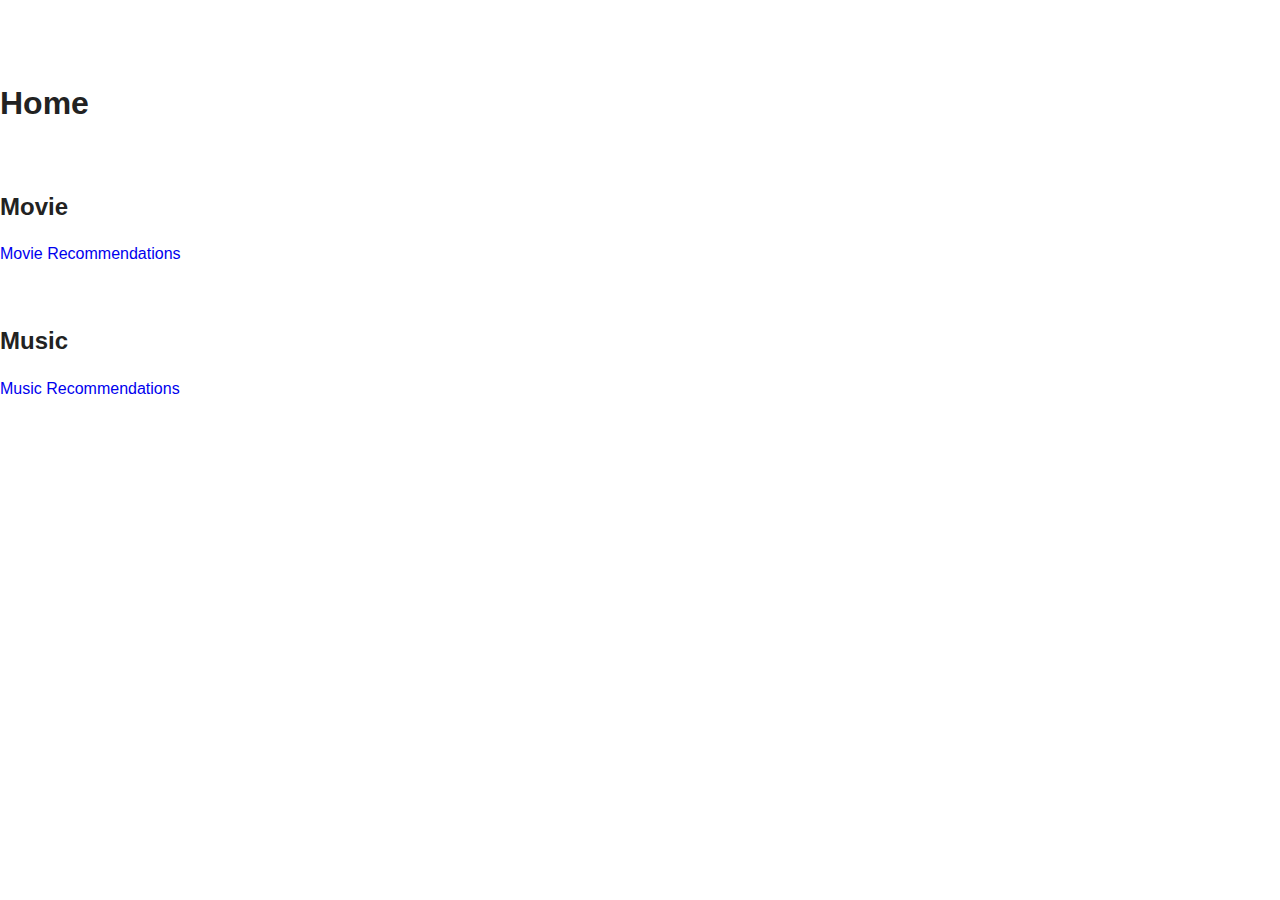
<file: tomcat/webapps/weboo/html/index.html>
<!doctype html>
<!--[if lt IE 7]> <html class="no-js lt-ie9 lt-ie8 lt-ie7" lang="en"> <![endif]-->
<!--[if IE 7]>    <html class="no-js lt-ie9 lt-ie8" lang="en"> <![endif]-->
<!--[if IE 8]>    <html class="no-js lt-ie9" lang="en"> <![endif]-->
<!--[if gt IE 8]><!--> <html class="no-js" lang="en"> <!--<![endif]-->
<head>
	<meta charset="utf-8">
	<meta http-equiv="X-UA-Compatible" content="IE=edge,chrome=1">

	<title></title>
	<meta name="description" content="">
	<meta name="author" content="">

	<meta name="viewport" content="width=device-width">
	<link href="http://twitter.github.com/bootstrap/assets/css/bootstrap.css" rel="stylesheet">
    <style>
      body {
        padding-top: 60px;
        padding-bottom: 10px;
      }
	</style>
	<link rel="stylesheet" href="css/style.css">
	<link href="http://twitter.github.com/bootstrap/assets/css/bootstrap-responsive.css" rel="stylesheet">
	<script src="js/libs/modernizr-2.5.3.min.js"></script>
</head>
<body style="background:url(https://lh6.googleusercontent.com/-obBgN3vk1qs/TlOaB41zkcI/AAAAAAAAFJs/a34UV_6PfLw/grids.gif)">
  <div class="container">
		<div class="hero-unit">
		<div id="home">	
			<h1>Home</h1><br />
			<h2>Movie</h2>
			<p>
				<a id="movie" class="btn btn-primary btn-large">Movie Recommendations</a>
			</p><br />
			<h2>Music</h2>
			<p>
				<a id="music" class="btn btn-primary btn-large">Music Recommendations</a>
			</p>
		</div>
		</div>
  </div>

<script src="//ajax.googleapis.com/ajax/libs/jquery/1.7.2/jquery.min.js"></script>
<script>window.jQuery || document.write('<script src="js/libs/jquery-1.7.2.min.js"><\/script>')</script>

<!-- scripts concatenated and minified via ant build script-->
<script src="js/plugins.js"></script>
<script src="js/script.js"></script>
<!-- end scripts-->

<script>
	var _gaq=[['_setAccount','UA-XXXXX-X'],['_trackPageview']];
	(function(d,t){var g=d.createElement(t),s=d.getElementsByTagName(t)[0];
	g.src=('https:'==location.protocol?'//ssl':'//www')+'.google-analytics.com/ga.js';
	s.parentNode.insertBefore(g,s)}(document,'script'));
</script>

</body>
</html>
</file>
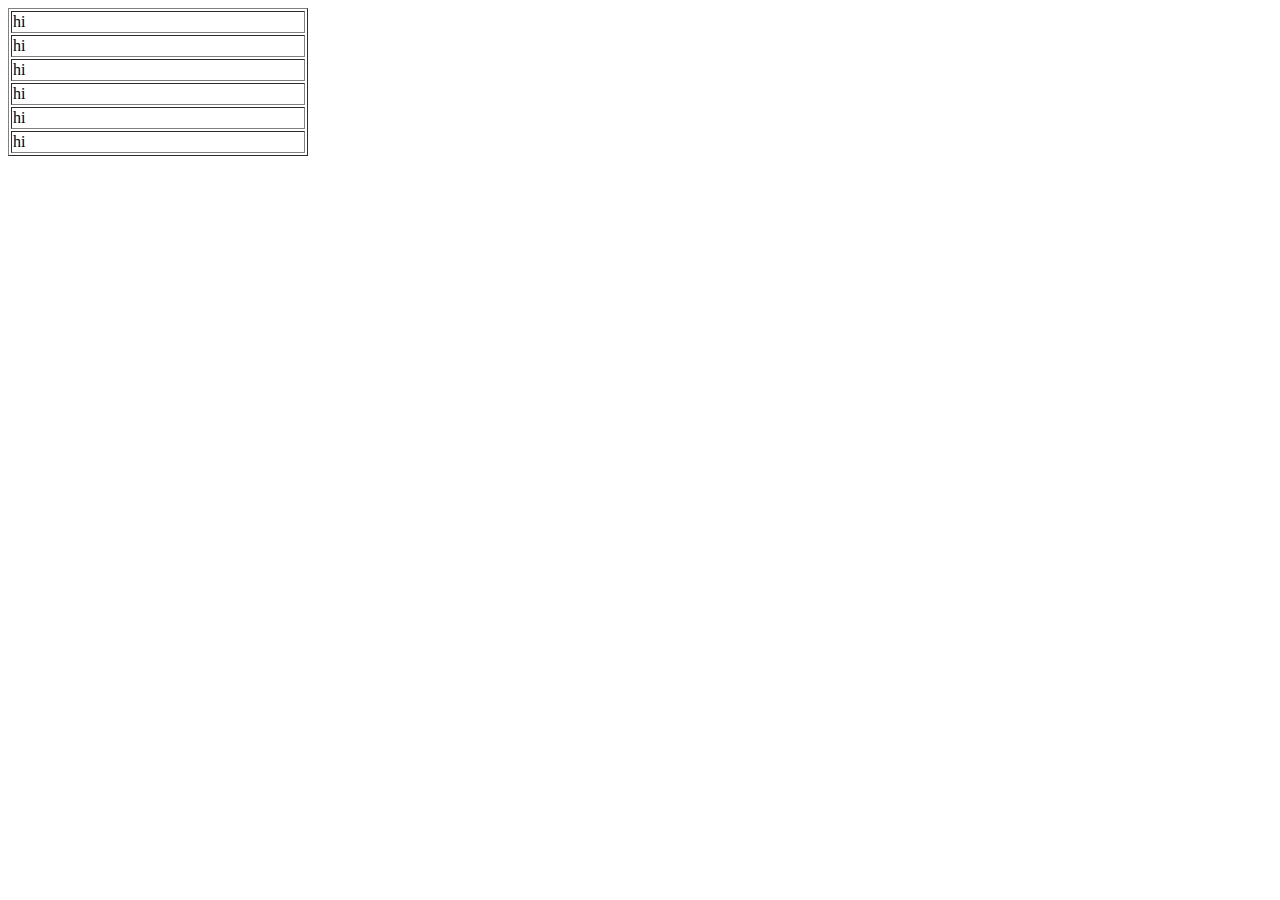
<file: webkit4swt-0.6.0/fb.html>
<html>
<body>
<table width="300" border="1">
  <tr>
    <td>hi</td>
  </tr>
  <tr>
    <td>hi</td>
  </tr>
  <tr>
    <td>hi</td>
  </tr>
  <tr>
    <td>hi</td>
  </tr>
  <tr>
    <td>hi</td>
  </tr>
  <tr>
    <td>hi</td>
  </tr>
</table>
</body>
</html>
</file>
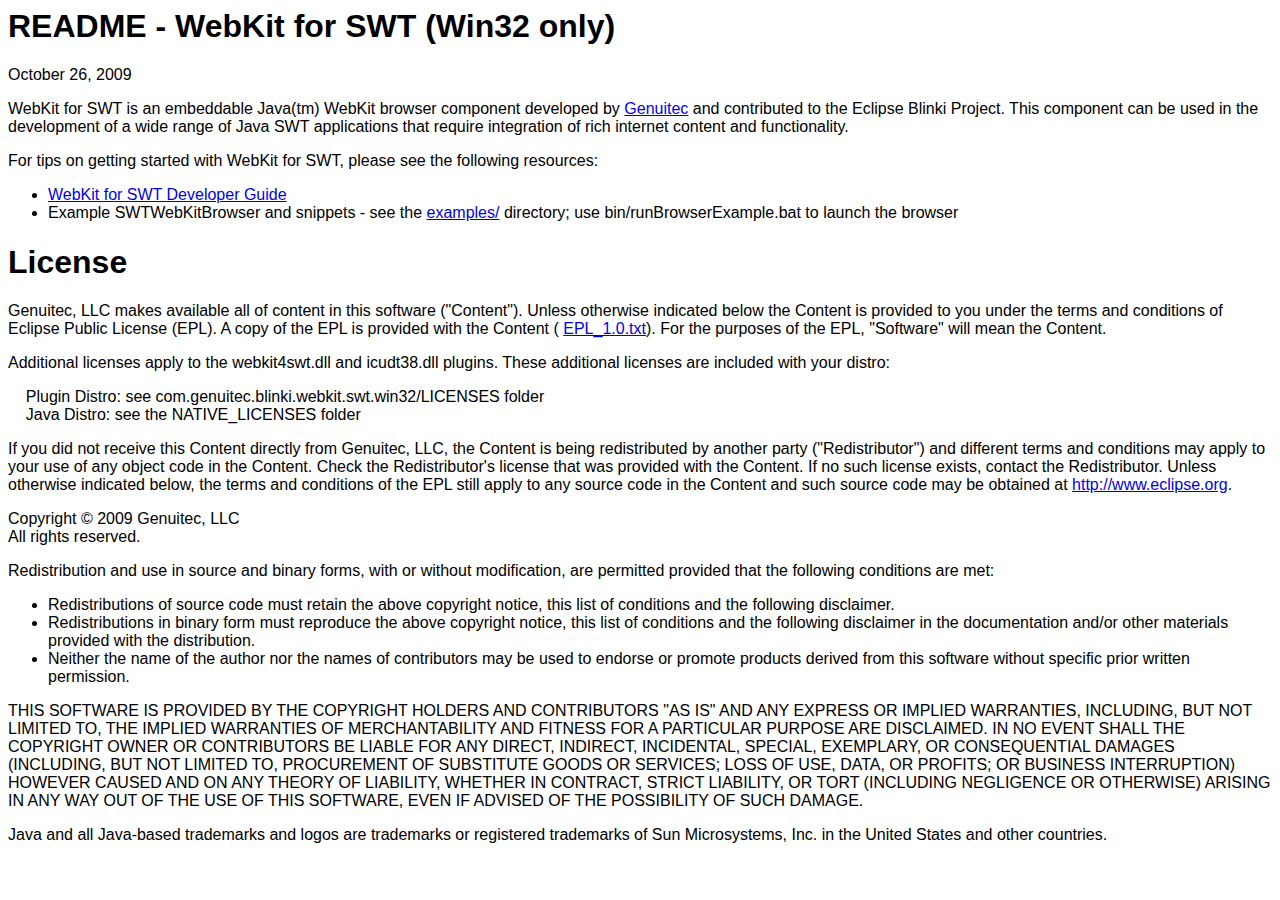
<file: webkit4swt-0.6.0/README.html>
<!DOCTYPE HTML PUBLIC "-//W3C//DTD HTML 4.01 Transitional//EN">
<html>
	<head>
		<title>new.html</title>

		<meta http-equiv="keywords" content="keyword1,keyword2,keyword3">
		<meta http-equiv="description" content="this is my page">
		<meta http-equiv="content-type"
			content="text/html; charset=ISO-8859-1">

		<style type="text/css">
body {
	font-family: arial, georgia, times new roman, verdana;
}
</style>
	</head>

	<body>
		<h1> 
			README - WebKit for SWT 
			(Win32 only)<br>
		</h1>
		October 26, 2009
		<p>
		</p>
		<p>
			WebKit for SWT is an embeddable Java(tm) WebKit browser component
			developed by
			<a href="http://www.genuitec.com">Genuitec</a> and contributed to the
			Eclipse Blinki Project. This component can be used in the development
			of a wide range of Java SWT applications that require integration of
			rich internet content and functionality.
		</p>
		<p>
			For tips on getting started with WebKit for SWT, please see the
			following resources:
		</p>
		<ul>
			<li>
				<a
					href="docs/WebKitForSWT_Programmer_Guide/WebKit For SWT Developer Guide.html">WebKit
					for SWT Developer Guide</a>
			</li>
			<li>
				Example SWTWebKitBrowser and snippets - see the
				<a href="examples/">examples/</a> directory; use
				bin/runBrowserExample.bat to launch the browser
				<br>
			</li>
		</ul>

		<h1>
			License
		</h1>
		<p>
			Genuitec, LLC makes available all of content in this software
			(&quot;Content&quot;). Unless otherwise indicated below the Content
			is provided to you under the terms and conditions of Eclipse Public
			License (EPL). A copy of the EPL is provided with the Content (
			<a href="EPL_1.0.txt">EPL_1.0.txt</a>). For the
			purposes of the EPL, &quot;Software&quot; will mean the Content.
		</p>
		<p>
			Additional licenses apply to the webkit4swt.dll and icudt38.dll
			plugins. These additional licenses are included with your distro:
		</p>
		<p>
			&nbsp;&nbsp;&nbsp; Plugin Distro: see
			com.genuitec.blinki.webkit.swt.win32/LICENSES folder
			<br>
			&nbsp;&nbsp;&nbsp; Java Distro: see the NATIVE_LICENSES folder
			<br>
		</p>
		<p>If you did not receive this Content directly from Genuitec, LLC, the Content is  
being redistributed by another party (&quot;Redistributor&quot;) and different terms and conditions may 
apply to your use of any object code in the Content.  Check the Redistributor's license that was  
provided with the Content.  If no such license exists, contact the Redistributor.  Unless otherwise 
indicated below, the terms and conditions of the EPL still apply to any source code in the Content 
and such source code may be obtained at <a href="http://www.eclipse.org">http://www.eclipse.org</a>.</p> 
 
 
Copyright &copy; 2009 Genuitec, LLC<br> 
All rights reserved. 
<p>Redistribution and use in source and binary forms, with or without
modification, are permitted provided that the following conditions are
met:</p> 
<ul><li>Redistributions of source code must retain the above copyright  notice, this list of conditions and the following disclaimer.</li><li>Redistributions
in binary form must reproduce the above copyright notice, this list of
conditions and the following disclaimer in the documentation and/or
other materials provided with the distribution.</li><li>Neither
the name of the author nor the names of contributors may be used to
endorse or promote products derived from this software without specific
prior written permission.</li></ul> 
<p>THIS SOFTWARE IS PROVIDED BY THE COPYRIGHT HOLDERS AND CONTRIBUTORS
&quot;AS IS&quot; AND ANY EXPRESS OR IMPLIED WARRANTIES, INCLUDING, BUT NOT
LIMITED TO, THE IMPLIED WARRANTIES OF MERCHANTABILITY AND FITNESS FOR A
PARTICULAR PURPOSE ARE DISCLAIMED. IN NO EVENT SHALL THE COPYRIGHT
OWNER OR CONTRIBUTORS BE LIABLE FOR ANY DIRECT, INDIRECT, INCIDENTAL,
SPECIAL, EXEMPLARY, OR CONSEQUENTIAL DAMAGES (INCLUDING, BUT NOT
LIMITED TO, PROCUREMENT OF SUBSTITUTE GOODS OR SERVICES; LOSS OF USE,
DATA, OR PROFITS; OR BUSINESS INTERRUPTION) HOWEVER CAUSED AND ON ANY
THEORY OF LIABILITY, WHETHER IN CONTRACT, STRICT LIABILITY, OR TORT
(INCLUDING NEGLIGENCE OR OTHERWISE) ARISING IN ANY WAY OUT OF THE USE
OF THIS SOFTWARE, EVEN IF ADVISED OF THE POSSIBILITY OF SUCH DAMAGE.</p><p> 
			Java and all Java-based trademarks and logos are trademarks or 
			registered trademarks of Sun Microsystems, Inc. in the United States 
			and other countries. 
		</p>
	</body>
</html>
</file>
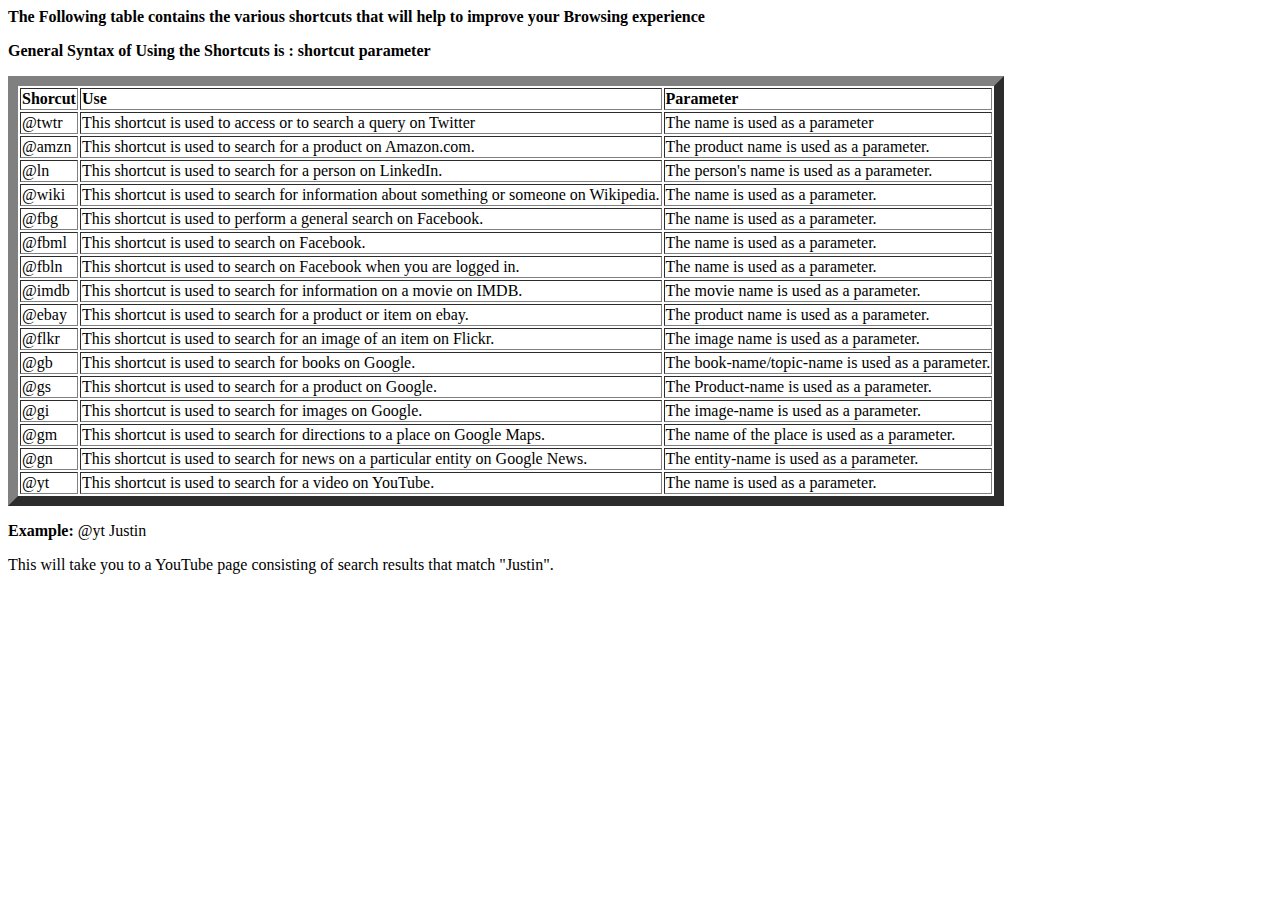
<file: tomcat/webapps/weboo/help.html>
<html>
<head>
<title>Help | Weboo</title>
</head>
<body>
<p><b>The Following table contains the various shortcuts that will help to improve your Browsing experience </b></p>
<p></p><b>General Syntax of Using the Shortcuts is :  shortcut <space> parameter</b></p>
<table border="10">
<tr><td><b>Shorcut</b></td><td><b>Use</b></td><td><b>Parameter</b></td></tr>
<tr>
<td>@twtr </td><td>This shortcut is used to access or to search a query on Twitter</td><td>The name is used as a parameter</td></tr>
<tr><td>@amzn </td><td>This shortcut is used to search for a product on Amazon.com.</td><td>The product name is used as a parameter.</td></tr>
<tr><td>@ln </td><td>This shortcut is used to search for a person on LinkedIn.</td><td>The person's name is used as a parameter.</td></tr>
<tr><td>@wiki </td><td>This shortcut is used to search for information about something or someone on Wikipedia.</td><td> The name is used as a parameter.</td></tr>
<tr><td>@fbg </td><td>This shortcut is used to perform a general search on Facebook.</td><td>The name is used as a parameter.</td></tr>
<tr><td>@fbml </td><td>This shortcut is used to search on Facebook.</td><td> The name is used as a parameter.</td></tr>
<tr><td>@fbln </td><td>This shortcut is used to search on Facebook when you are logged in.</td><td> The name is used as a parameter.</td></tr>
<tr><td>@imdb </td><td>This shortcut is used to search for information on a movie on IMDB.</td><td> The movie name is used as a parameter.</td></tr>
<tr><td>@ebay </td><td>This shortcut is used to search for a product or item on ebay. </td><td>The product name is used as a parameter.</td></tr>
<tr><td>@flkr </td><td>This shortcut is used to search for an image of an item on Flickr.</td><td> The  image name is used as a parameter.</td></tr>
<tr><td>@gb </td><td>This shortcut is used to search for books on Google.</td><td> The book-name/topic-name is used as a parameter.</td></tr>
<tr><td>@gs </td><td>This shortcut is used to search for a product on Google.</td><td> The Product-name is used as a parameter.</td></tr>
<tr><td>@gi </td><td>This shortcut is used to search for images on Google.</td><td> The image-name is used as a parameter.</td></tr>
<tr><td>@gm </td><td>This shortcut is used to search for directions to a place on Google Maps.</td><td> The name of the place is used as a parameter.</td></tr> 
<tr><td>@gn </td><td>This shortcut is used to search for news on a particular entity on Google News.</td><td> The entity-name is used as a parameter.</td></tr>
<tr><td>@yt </td><td>This shortcut is used to search for a video on YouTube.</td><td> The name is used as a parameter.</td></tr>
</table>
<p></p>
<p><b>Example:</b> @yt Justin</p>
<p>This will take you to a YouTube page consisting of search results that match "Justin".</p>
</body>
</html>
</file>
<file: tomcat/webapps/weboo/html/css/style.css>
/* =============================================================================
   HTML5 Boilerplate CSS: h5bp.com/css
   ========================================================================== */

article, aside, details, figcaption, figure, footer, header, hgroup, nav, section { display: block; }
audio, canvas, video { display: inline-block; *display: inline; *zoom: 1; }
audio:not([controls]) { display: none; }
[hidden] { display: none; }

html { font-size: 100%; -webkit-text-size-adjust: 100%; -ms-text-size-adjust: 100%; }
html, button, input, select, textarea { font-family: sans-serif; color: #222; }
body { margin: 0; font-size: 1em; line-height: 1.4; }

::-moz-selection { background: #fe57a1; color: #fff; text-shadow: none; }
::selection { background: #fe57a1; color: #fff; text-shadow: none; }

a { color: #00e; }
a:visited { color: #551a8b; }
a:hover { color: #06e; }
a:focus { outline: thin dotted; }
a:hover, a:active { outline: 0; }

abbr[title] { border-bottom: 1px dotted; }
b, strong { font-weight: bold; }
blockquote { margin: 1em 40px; }
dfn { font-style: italic; }
hr { display: block; height: 1px; border: 0; border-top: 1px solid #ccc; margin: 1em 0; padding: 0; }
ins { background: #ff9; color: #000; text-decoration: none; }
mark { background: #ff0; color: #000; font-style: italic; font-weight: bold; }
pre, code, kbd, samp { font-family: monospace, serif; _font-family: 'courier new', monospace; font-size: 1em; }
pre { white-space: pre; white-space: pre-wrap; word-wrap: break-word; }
q { quotes: none; }
q:before, q:after { content: ""; content: none; }
small { font-size: 85%; }

sub, sup { font-size: 75%; line-height: 0; position: relative; vertical-align: baseline; }
sup { top: -0.5em; }
sub { bottom: -0.25em; }

ul, ol { margin: 1em 0; padding: 0 0 0 40px; }
dd { margin: 0 0 0 40px; }
nav ul, nav ol { list-style: none; list-style-image: none; margin: 0; padding: 0; }

img { border: 0; -ms-interpolation-mode: bicubic; vertical-align: middle; }

svg:not(:root) { overflow: hidden; }

figure { margin: 0; }

form { margin: 0; }
fieldset { border: 0; margin: 0; padding: 0; }
label { cursor: pointer; }
legend { border: 0; *margin-left: -7px; padding: 0; white-space: normal; }
button, input, select, textarea { font-size: 100%; margin: 0; vertical-align: baseline; *vertical-align: middle; }
button, input { line-height: normal; }
button, input[type="button"], input[type="reset"], input[type="submit"] { cursor: pointer; -webkit-appearance: button; *overflow: visible; }
button[disabled], input[disabled] { cursor: default; }
input[type="checkbox"], input[type="radio"] { box-sizing: border-box; padding: 0; *width: 13px; *height: 13px; }
input[type="search"] { -webkit-appearance: textfield; -moz-box-sizing: content-box; -webkit-box-sizing: content-box; box-sizing: content-box; }
input[type="search"]::-webkit-search-decoration, input[type="search"]::-webkit-search-cancel-button { -webkit-appearance: none; }
button::-moz-focus-inner, input::-moz-focus-inner { border: 0; padding: 0; }
textarea { overflow: auto; vertical-align: top; resize: vertical; }
input:valid, textarea:valid {  }
input:invalid, textarea:invalid { background-color: #f0dddd; }

table { border-collapse: collapse; border-spacing: 0; }
td { vertical-align: top; }

.chromeframe { margin: 0.2em 0; background: #ccc; color: black; padding: 0.2em 0; }



/* ===== Primary Styles ========================================================
   Author:
   ========================================================================== */











/* =============================================================================
   Media Queries
   ========================================================================== */

@media only screen and (min-width: 35em) {
	/* Style adjustments for viewports that meet the condition */
}

/* =============================================================================
   Non-Semantic Helper Classes
   ========================================================================== */

.ir { display: block; border: 0; text-indent: -999em; overflow: hidden; background-color: transparent; background-repeat: no-repeat; text-align: left; direction: ltr; *line-height: 0; }
.ir br { display: none; }
.hidden { display: none !important; visibility: hidden; }
.visuallyhidden { border: 0; clip: rect(0 0 0 0); height: 1px; margin: -1px; overflow: hidden; padding: 0; position: absolute; width: 1px; }
.visuallyhidden.focusable:active, .visuallyhidden.focusable:focus { clip: auto; height: auto; margin: 0; overflow: visible; position: static; width: auto; }
.invisible { visibility: hidden; }
.clearfix:before, .clearfix:after { content: ""; display: table; }
.clearfix:after { clear: both; }
.clearfix { *zoom: 1; }

/* =============================================================================
   Print Styles
   ========================================================================== */
 
@media print {
  * { background: transparent !important; color: black !important; box-shadow:none !important; text-shadow: none !important; filter:none !important; -ms-filter: none !important; } /* Black prints faster: h5bp.com/s */
  a, a:visited { text-decoration: underline; }
  a[href]:after { content: " (" attr(href) ")"; }
  abbr[title]:after { content: " (" attr(title) ")"; }
  .ir a:after, a[href^="javascript:"]:after, a[href^="#"]:after { content: ""; }  /* Don't show links for images, or javascript/internal links */
  pre, blockquote { border: 1px solid #999; page-break-inside: avoid; }
  thead { display: table-header-group; } /* h5bp.com/t */
  tr, img { page-break-inside: avoid; }
  img { max-width: 100% !important; }
  @page { margin: 0.5cm; }
  p, h2, h3 { orphans: 3; widows: 3; }
  h2, h3 { page-break-after: avoid; }
}

body {
}

#boxes {
	width: 800px;
	height:220px;
	-webkit-border-radius: 20px;-moz-border-radius: 20px;border-radius: 20px;border:2px solid #9CAFFF;background:rgba(193,227,224,0.7);-webkit-box-shadow: #B3B3B3 7px 7px 7px;-moz-box-shadow: #B3B3B3 7px 7px 7px; box-shadow: #B3B3B3 7px 7px 7px;
}

#boxes p {
	padding:16px 16px 16px 16px;
	position:relative;
}

#genre {
	font-size:11px;
	color:gray;
}

#story {
	color:gray;
	font-style:italic;
}

#cast {
	color:gray;
	font-style:italic;
	font-size:14px;
}
</file>
